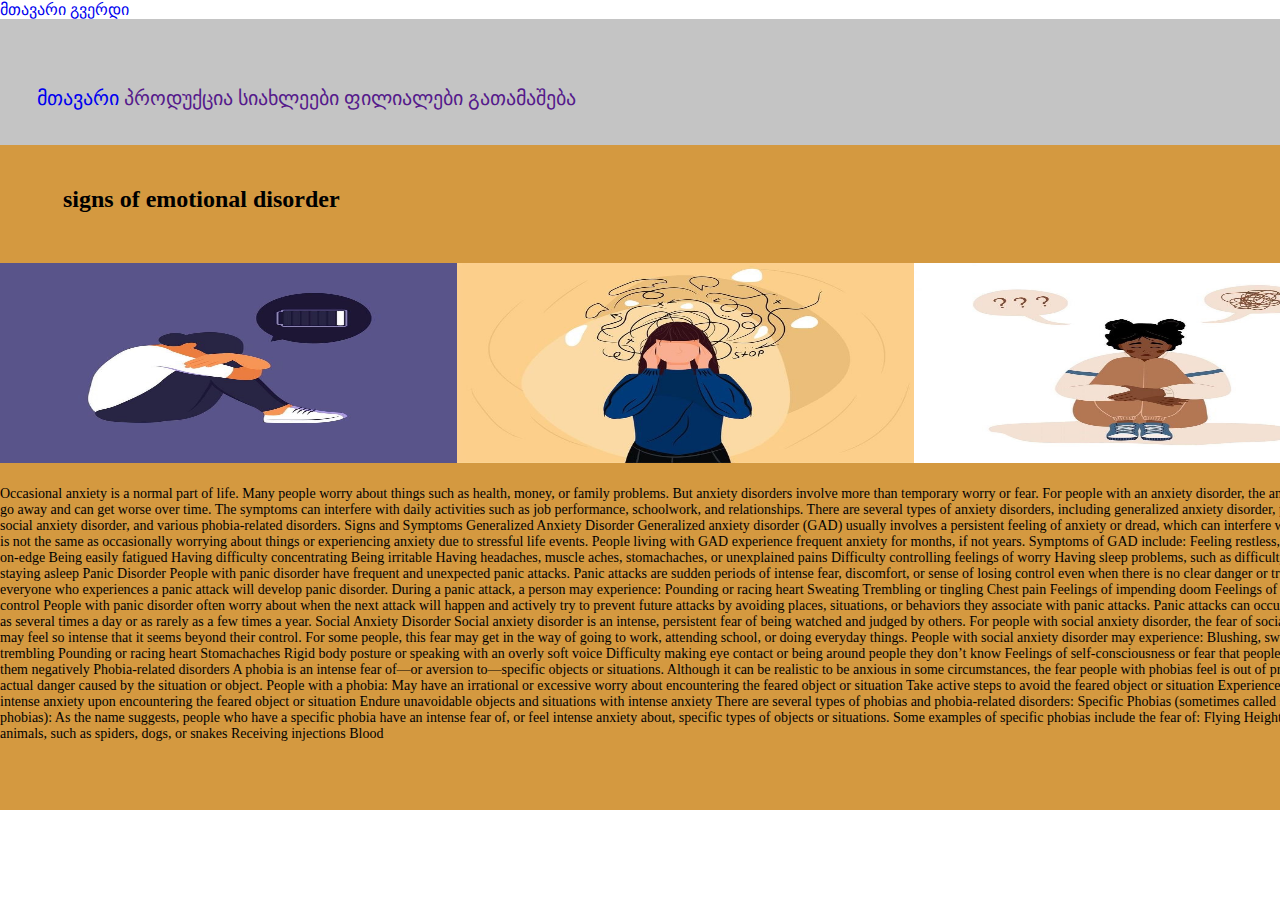
<file: page2.html>
<!DOCTYPE html>
<html lang="en">
<head>
    <meta charset="UTF-8">
    <meta http-equiv="X-UA-Compatible" content="IE=edge">
    <meta name="viewport" content="width=device-width, initial-scale=1.0">
    <link rel="stylesheet" href="style/style.css">
    <title>page2</title>
</head>
<body>
    <header>
        <p class="mtavari gverdi"> <a href="index.html">მთავარი გვერდი</a> </p>
        <nav>
            <ol>
                <il><a href="index.html">მთავარი</a></il>
                <il><a href="">პროდუქცია</a></il>
                <il><a href="">სიახლეები</a></il>
                <il><a href="">ფილიალები</a></il>
                <il><a href="">გათამაშება</a></il>
            </ol>
           
        </nav>
    </header>
    <main>
        <div class="page2body">
            <div class="satauri2">
                <h2>signs of emotional disorder</h2>
            </div>

            <div class="page2image">
                <img src="photoes/dis1.jpg" alt="disorder2" class="disorderpageimage">

            </div>
            <div class="page2image">
                <img src="photoes/signs of disorder.jpg" alt="disorder2" class="disorderpageimage">

            </div>
            <div class="page2image">
                <img src="photoes/dis2.jpg" alt="disorder2" class="disorderpageimage">

            </div>
            
            
        
        </div>

   <p class="disorderarticle">
            
    Occasional anxiety is a normal part of life. Many people worry about things such as health, money, or family problems. But anxiety disorders involve more than temporary worry or fear. For people with an anxiety disorder, the anxiety does not go away and can get worse over time. The symptoms can interfere with daily activities such as job performance, schoolwork, and relationships.

    There are several types of anxiety disorders, including generalized anxiety disorder, panic disorder, social anxiety disorder, and various phobia-related disorders.
    
    Signs and Symptoms
    Generalized Anxiety Disorder
    Generalized anxiety disorder (GAD) usually involves a persistent feeling of anxiety or dread, which can interfere with daily life. It is not the same as occasionally worrying about things or experiencing anxiety due to stressful life events. People living with GAD experience frequent anxiety for months, if not years.
    
    Symptoms of GAD include:
    
    Feeling restless, wound-up, or on-edge
    Being easily fatigued
    Having difficulty concentrating
    Being irritable
    Having headaches, muscle aches, stomachaches, or unexplained pains
    Difficulty controlling feelings of worry
    Having sleep problems, such as difficulty falling or staying asleep
    Panic Disorder
    People with panic disorder have frequent and unexpected panic attacks. Panic attacks are sudden periods of intense fear, discomfort, or sense of losing control even when there is no clear danger or trigger. Not everyone who experiences a panic attack will develop panic disorder.
    
    During a panic attack, a person may experience:
    
    Pounding or racing heart
    Sweating
    Trembling or tingling
    Chest pain
    Feelings of impending doom
    Feelings of being out of control
    People with panic disorder often worry about when the next attack will happen and actively try to prevent future attacks by avoiding places, situations, or behaviors they associate with panic attacks. Panic attacks can occur as frequently as several times a day or as rarely as a few times a year.
    
    Social Anxiety Disorder
    Social anxiety disorder is an intense, persistent fear of being watched and judged by others. For people with social anxiety disorder, the fear of social situations may feel so intense that it seems beyond their control. For some people, this fear may get in the way of going to work, attending school, or doing everyday things.
    
    People with social anxiety disorder may experience:
    
    Blushing, sweating, or trembling
    Pounding or racing heart
    Stomachaches
    Rigid body posture or speaking with an overly soft voice
    Difficulty making eye contact or being around people they don’t know
    Feelings of self-consciousness or fear that people will judge them negatively
    Phobia-related disorders
    A phobia is an intense fear of—or aversion to—specific objects or situations. Although it can be realistic to be anxious in some circumstances, the fear people with phobias feel is out of proportion to the actual danger caused by the situation or object.
    
    People with a phobia:
    
    May have an irrational or excessive worry about encountering the feared object or situation
    Take active steps to avoid the feared object or situation
    Experience immediate intense anxiety upon encountering the feared object or situation
    Endure unavoidable objects and situations with intense anxiety
    There are several types of phobias and phobia-related disorders:
    
    Specific Phobias (sometimes called simple phobias): As the name suggests, people who have a specific phobia have an intense fear of, or feel intense anxiety about, specific types of objects or situations. Some examples of specific phobias include the fear of:
    
    Flying
    Heights
    Specific animals, such as spiders, dogs, or snakes
    Receiving injections
    Blood
        </p>     
    </main>
    <footer></footer>
</body>
</html>
</file>
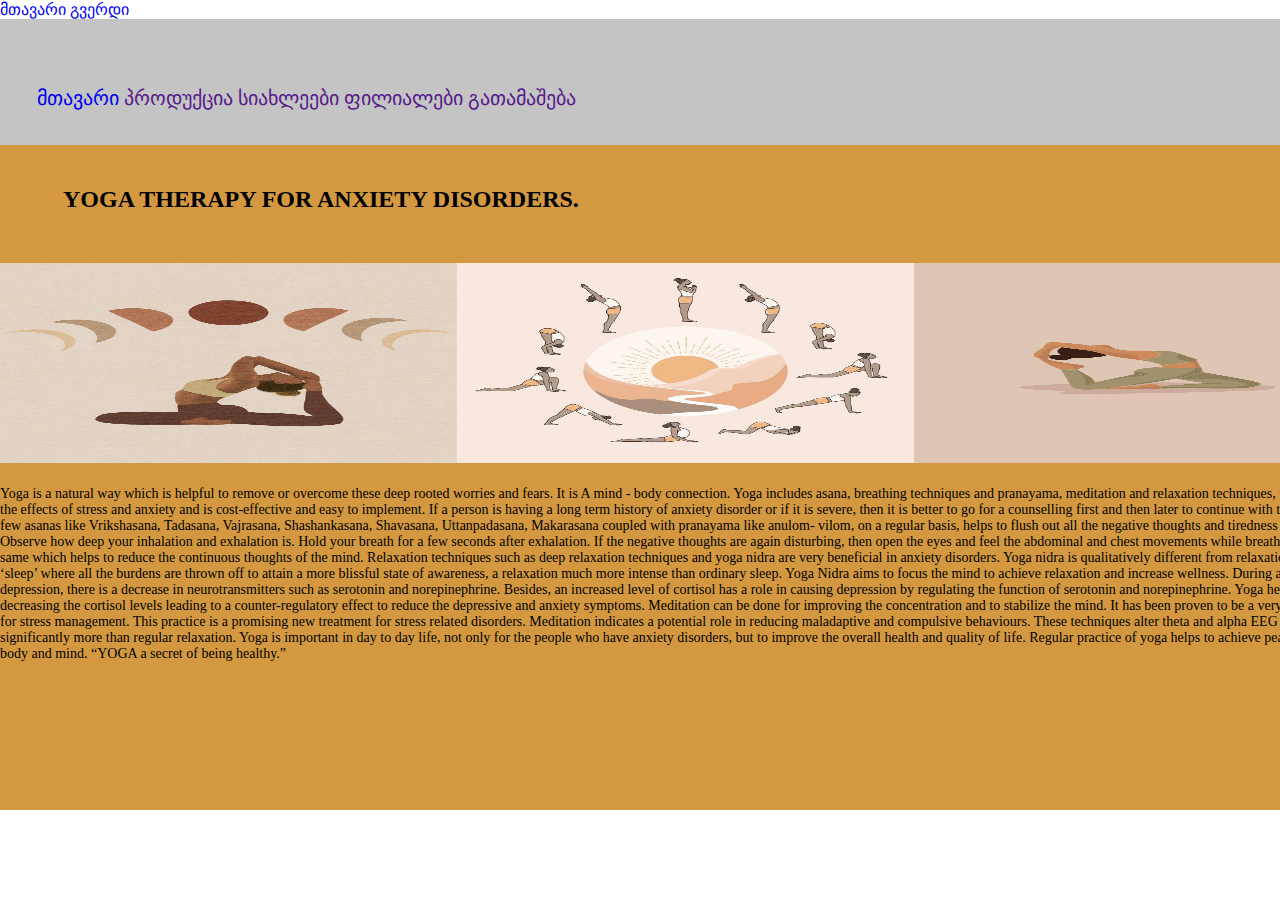
<file: page3.html>
<!DOCTYPE html>
<html lang="en">
<head>
    <meta charset="UTF-8">
    <meta http-equiv="X-UA-Compatible" content="IE=edge">
    <meta name="viewport" content="width=device-width, initial-scale=1.0">
    <link rel="stylesheet" href="style/style.css">
    <title>page3</title>
</head>
<body>
    <header>
        <p class="mtavari gverdi"> <a href="index.html">მთავარი გვერდი</a> </p>
        <nav>
            <ol>
                <il><a href="index.html">მთავარი</a></il>
                <il><a href="">პროდუქცია</a></il>
                <il><a href="">სიახლეები</a></il>
                <il><a href="">ფილიალები</a></il>
                <il><a href="">გათამაშება</a></il>
            </ol>
           
        </nav>
    </header>
    <main>
        <div class="page3body">
            <div class="satauri3">
                <h2>YOGA THERAPY FOR ANXIETY DISORDERS.</h2>
            </div>

            <div class="page2image">
                <img src="photoes/yoga (2).jpg" alt="yoga2" class="yogapageimage">

            </div>
            <div class="page2image">
                <img src="photoes/yoga.jpg" alt="yoga2" class="yogapageimage">

            </div>
            <div class="page2image">
                <img src="photoes/yoga3.jpg" alt="disorder2" class="yogapageimage">

            </div>
            
            
        
        </div>

   <p class="yogaarticle">
            
    Yoga is a natural way which is helpful to remove or overcome these deep rooted worries and fears. It is A mind - body connection. Yoga includes asana, breathing techniques and pranayama, meditation and relaxation techniques, used to counter the effects of stress and anxiety and is cost-effective and easy to implement. If a person is having a long term history of anxiety disorder or if it is severe, then it is better to go for a counselling first and then later to continue with the therapy.

A few asanas like Vrikshasana, Tadasana, Vajrasana, Shashankasana, Shavasana, Uttanpadasana, Makarasana coupled with pranayama like anulom- vilom, on a regular basis, helps to flush out all the negative thoughts and tiredness of the minds.
Observe how deep your inhalation and exhalation is. Hold your breath for a few seconds after exhalation. If the negative thoughts are again disturbing, then open the eyes and feel the abdominal and chest movements while breathing. Repeat the same which helps to reduce the continuous thoughts of the mind.
Relaxation techniques such as deep relaxation techniques and yoga nidra are very beneficial in anxiety disorders. Yoga nidra is qualitatively different from relaxation. It is a ‘sleep’ where all the burdens are thrown off to attain a more blissful state of awareness, a relaxation much more intense than ordinary sleep. Yoga Nidra aims to focus the mind to achieve relaxation and increase wellness.

During anxiety and depression, there is a decrease in neurotransmitters such as serotonin and norepinephrine. Besides, an increased level of cortisol has a role in causing depression by regulating the function of serotonin and norepinephrine. Yoga helps in decreasing the cortisol levels leading to a counter-regulatory effect to reduce the depressive and anxiety symptoms.

Meditation can be done for improving the concentration and to stabilize the mind. It has been proven to be a very good solution for stress management. This practice is a promising new treatment for stress related disorders. Meditation indicates a potential role in reducing maladaptive and compulsive behaviours. These techniques alter theta and alpha EEG patterns significantly more than regular relaxation.
Yoga is important in day to day life, not only for the people who have anxiety disorders, but to improve the overall health and quality of life. Regular practice of yoga helps to achieve peacefulness of body and mind.

“YOGA a secret of being healthy.”
        </p>     
    </main>
    <footer></footer>
</body>
</html>
</file>
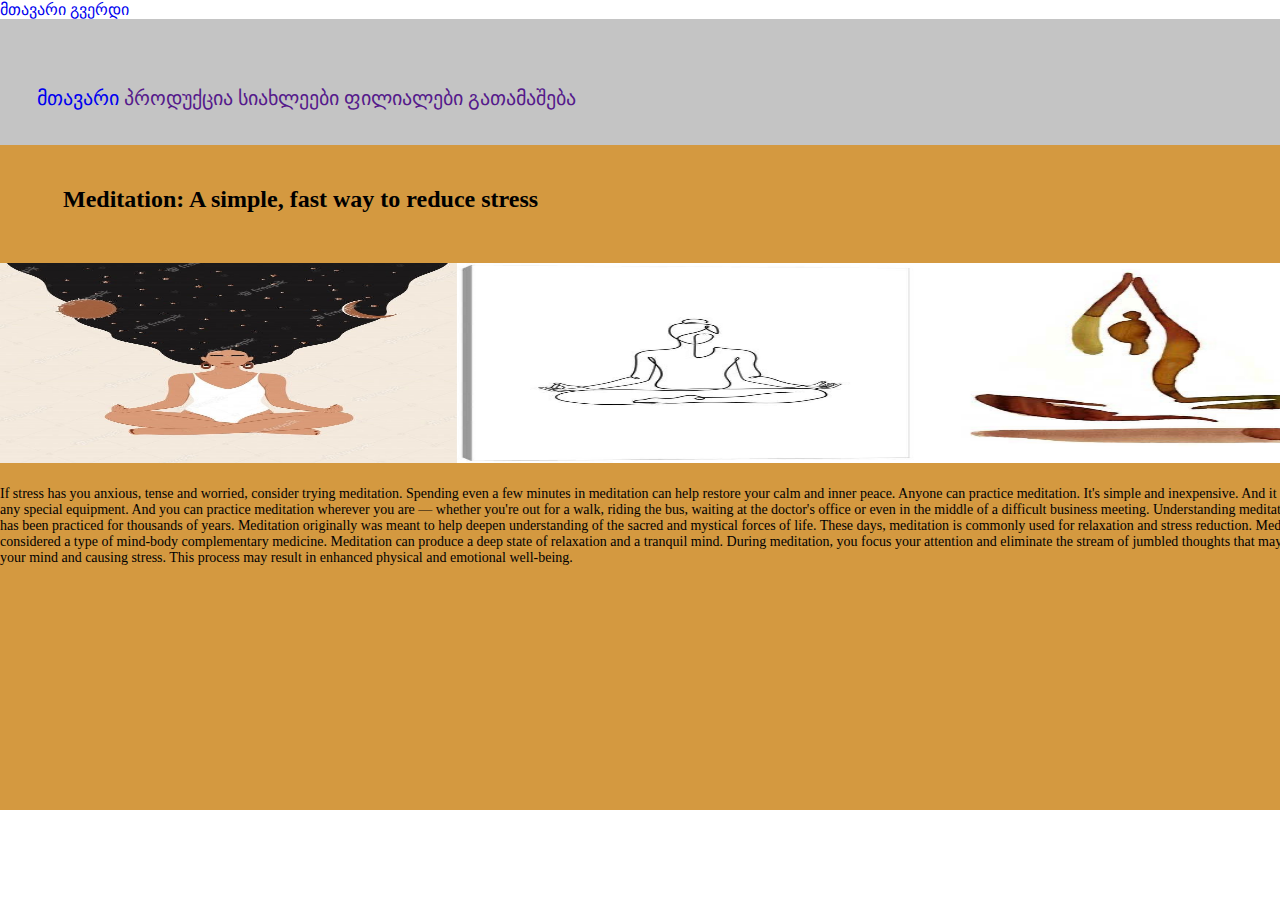
<file: page4.html>
<!DOCTYPE html>
<html lang="en">
<head>
    <meta charset="UTF-8">
    <meta http-equiv="X-UA-Compatible" content="IE=edge">
    <meta name="viewport" content="width=device-width, initial-scale=1.0">
    <link rel="stylesheet" href="style/style.css">
    <title>page4</title>
</head>
<body>
    <header>
        <p class="mtavari gverdi"> <a href="index.html">მთავარი გვერდი</a> </p>
        <nav>
            <ol>
                <il><a href="index.html">მთავარი</a></il>
                <il><a href="">პროდუქცია</a></il>
                <il><a href="">სიახლეები</a></il>
                <il><a href="">ფილიალები</a></il>
                <il><a href="">გათამაშება</a></il>
            </ol>
           
        </nav>
    </header>
    <main>
        <div class="page4body">
            <div class="satauri4">
                <h2>Meditation: A simple, fast way to reduce stress
            
                    </h2>
            </div>

            <div class="page2image">
                <img src="photoes/meditation.jpg" alt="medi2" class="medipageimage">

            </div>
            <div class="page2image">
                <img src="photoes/med1.jpg" alt="yoga2" class="medipageimage">

            </div>
            <div class="page2image">
                <img src="photoes/252351098_437331841074709_3008467383960368106_n.jpg" alt="disorder2" class="medipageimage">

            </div>
            
            
        
        </div>

   <p class="mediarticle">
            
    If stress has you anxious, tense and worried, consider trying meditation. Spending even a few minutes in meditation can help restore your calm and inner peace.

Anyone can practice meditation. It's simple and inexpensive. And it doesn't require any special equipment.

And you can practice meditation wherever you are — whether you're out for a walk, riding the bus, waiting at the doctor's office or even in the middle of a difficult business meeting.

Understanding meditation
Meditation has been practiced for thousands of years. Meditation originally was meant to help deepen understanding of the sacred and mystical forces of life. These days, meditation is commonly used for relaxation and stress reduction.

Meditation is considered a type of mind-body complementary medicine. Meditation can produce a deep state of relaxation and a tranquil mind.

During meditation, you focus your attention and eliminate the stream of jumbled thoughts that may be crowding your mind and causing stress. This process may result in enhanced physical and emotional well-being.
        </p>     
    </main>
    <footer></footer>
</body>
</html>
</file>
<file: style/style.css>
*{
    margin: 0px;
    padding: 0px;
    box-sizing: border-box;
    text-decoration: none;
    overflow: hidden;
   


}

nav{
    background-color:rgba(196, 196, 196, 1);
    width: 1440px;
    height: 100px;
    padding-top: 67px;
    padding-right: 858px;
    padding-left: 37px;
    padding-bottom: 59px;
    font-size: 20px;
    float: lefts;
    

}
.ol{
    height: 24px;
    width: 545px;
    background-color:rgba(196, 196, 196, 1);
}

.poto1{
    width: 1440px;
    height: 400px;
    background-color: blue;
}
.pirveli{
    width: 100%;
    height: 100%;
}
.box{
    height: 348px;
    width: 480px;
    float: left;
    background-color: rgb(224, 171, 71);
   margin-bottom: 93px;


}
.picart1{
    height: 200px;
    width: 480px;

}

.disorder{
    /* height: 100%; */
    width: 100%;
}


.p1{
    width: 480px;
    height: 148px;


}
.p2{
    width: 480px;
    height: 148px;
}
.p3{
    width: 480px;
    height: 148px;
}


.picart2{
    height: 200px;
    width: 480px;

}
.yoga{
    height: 100%;
    width: 100%;
}
.picart3{
    height: 200px;
    width: 480px;

}
.meditation{
    
        height: 100%;
        width: 100%;
    
}



   /* page2 */


.page2body{
    width: 1371px;
    height: 341px;
    background-color:rgb(212, 153, 64);

}

.satauri2{
    margin-top: 41px;
    margin-left: 63px;
}
.page2image{
    width: 457px;
    height: 200px;
    float: left;
    margin-top: 50px;
    margin-bottom: 391px;
    background-color: antiquewhite;
}
.disorderpageimage{
    height: 100%;
    width: 100%;
}

.disorderarticle{
    color: black;
    font-size: 14px;
    width: 1371px;
    height: 324px;
    background-color:rgb(212, 153, 64);

}

                         /* page3 */

                         
.page3body{
    width: 1371px;
    height: 341px;
    background-color:rgb(212, 153, 64);

}

.satauri3{
    margin-top: 41px;
    margin-left: 63px;
}
.page2image{
    width: 457px;
    height: 200px;
    float: left;
    margin-top: 50px;
    margin-bottom: 391px;
    background-color: antiquewhite;
}
.yogapageimage{
    height: 100%;
    width: 100%;
}

.yogaarticle{
    color: black;
    font-size: 14px;
    width: 1371px;
    height: 324px;
    background-color:rgb(212, 153, 64);


}

/* page4 */


                         
.page4body{
    width: 1371px;
    height: 341px;
    background-color:rgb(212, 153, 64);

}

.satauri4{
    margin-top: 41px;
    margin-left: 63px;
}
.page2image{
    width: 457px;
    height: 200px;
    float: left;
    margin-top: 50px;
    margin-bottom: 391px;
    background-color: antiquewhite;
}
.medipageimage{
    height: 100%;
    width: 100%;
}

.mediarticle{
    color: black;
    font-size: 14px;
    width: 1371px;
    height: 324px;
    background-color:rgb(212, 153, 64);

}
</file>
